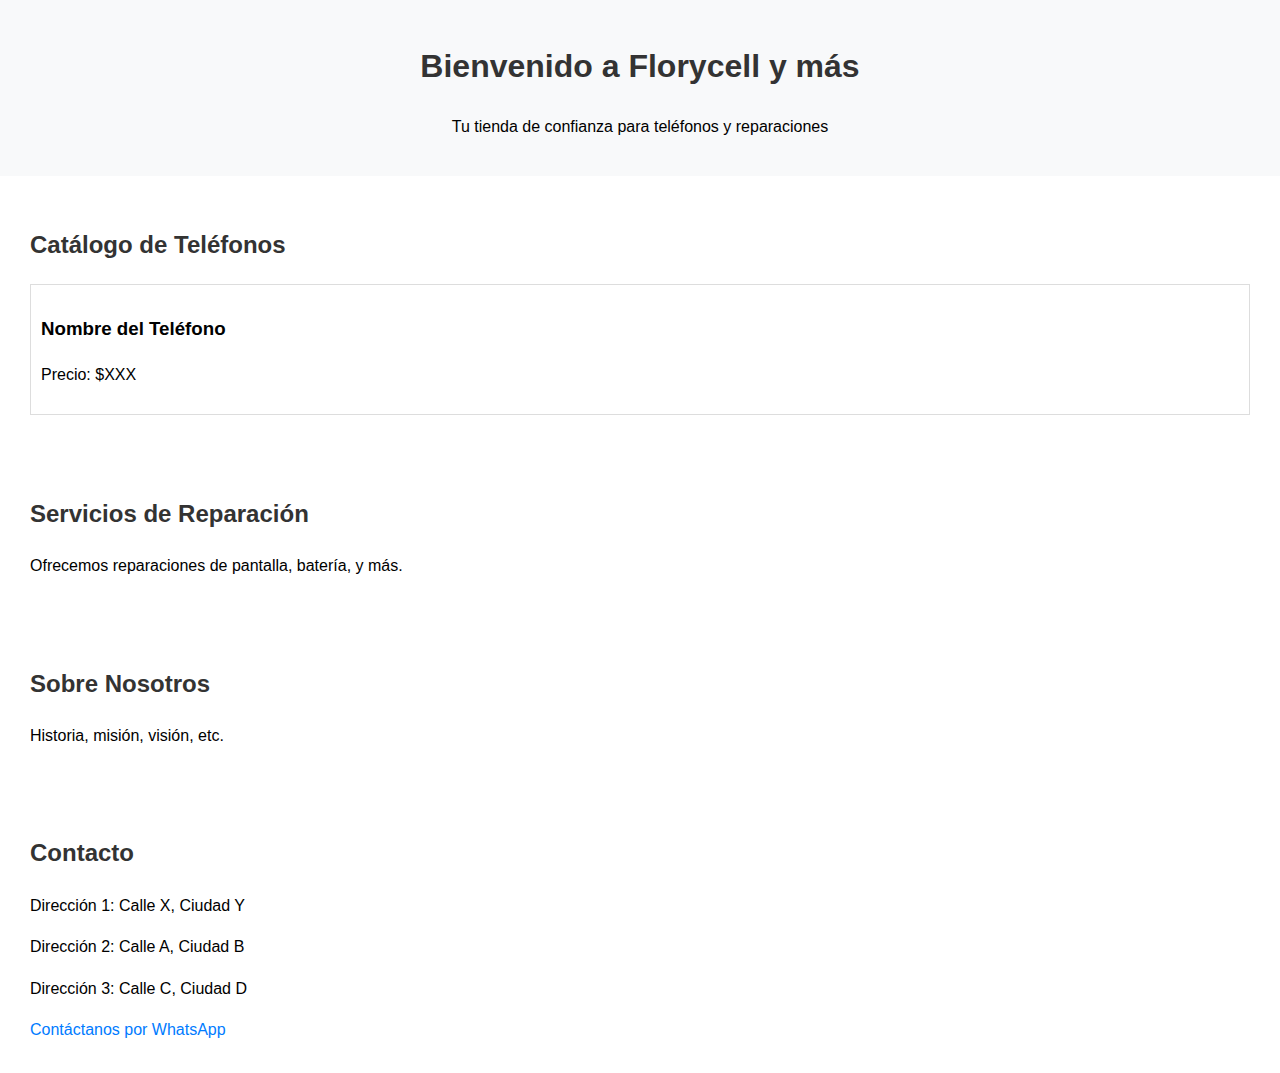
<file: index.html>
<!DOCTYPE html>
<html lang="es">
<head>
    <meta charset="UTF-8">
    <meta name="viewport" content="width=device-width, initial-scale=1.0">
    <title>Florycell y más</title>
    <link rel="stylesheet" href="styles.css">
</head>
<body>
    <!-- Portada llamativa -->
    <header>
        <h1>Bienvenido a Florycell y más</h1>
        <p>Tu tienda de confianza para teléfonos y reparaciones</p>
    </header>

    <!-- Catálogo de teléfonos -->
    <section id="catalogo">
        <h2>Catálogo de Teléfonos</h2>
        <div class="telefono">
            <h3>Nombre del Teléfono</h3>
            <p>Precio: $XXX</p>
        </div>
        <!-- Repite el bloque anterior para cada teléfono -->
    </section>

    <!-- Servicios de reparación -->
    <section id="reparaciones">
        <h2>Servicios de Reparación</h2>
        <p>Ofrecemos reparaciones de pantalla, batería, y más.</p>
        <!-- Añadir más detalles sobre los servicios -->
    </section>

    <!-- Información de la tienda -->
    <section id="informacion">
        <h2>Sobre Nosotros</h2>
        <p>Historia, misión, visión, etc.</p>
    </section>

    <!-- Contacto -->
    <section id="contacto">
        <h2>Contacto</h2>
        <p>Dirección 1: Calle X, Ciudad Y</p>
        <p>Dirección 2: Calle A, Ciudad B</p>
        <p>Dirección 3: Calle C, Ciudad D</p>
        <a href="https://wa.me/1234567890" target="_blank">Contáctanos por WhatsApp</a>
    </section>
</body>
</html>
</file>
<file: styles.css>
body {
    font-family: Arial, sans-serif;
    margin: 0;
    padding: 0;
    line-height: 1.6;
}

header {
    background-color: #f8f9fa;
    padding: 20px;
    text-align: center;
}

section {
    padding: 20px;
    margin: 10px;
}

h1, h2 {
    color: #333;
}

.telefono {
    border: 1px solid #ddd;
    padding: 10px;
    margin-bottom: 10px;
}

a {
    color: #007bff;
    text-decoration: none;
}

a:hover {
    text-decoration: underline;
}
</file>
